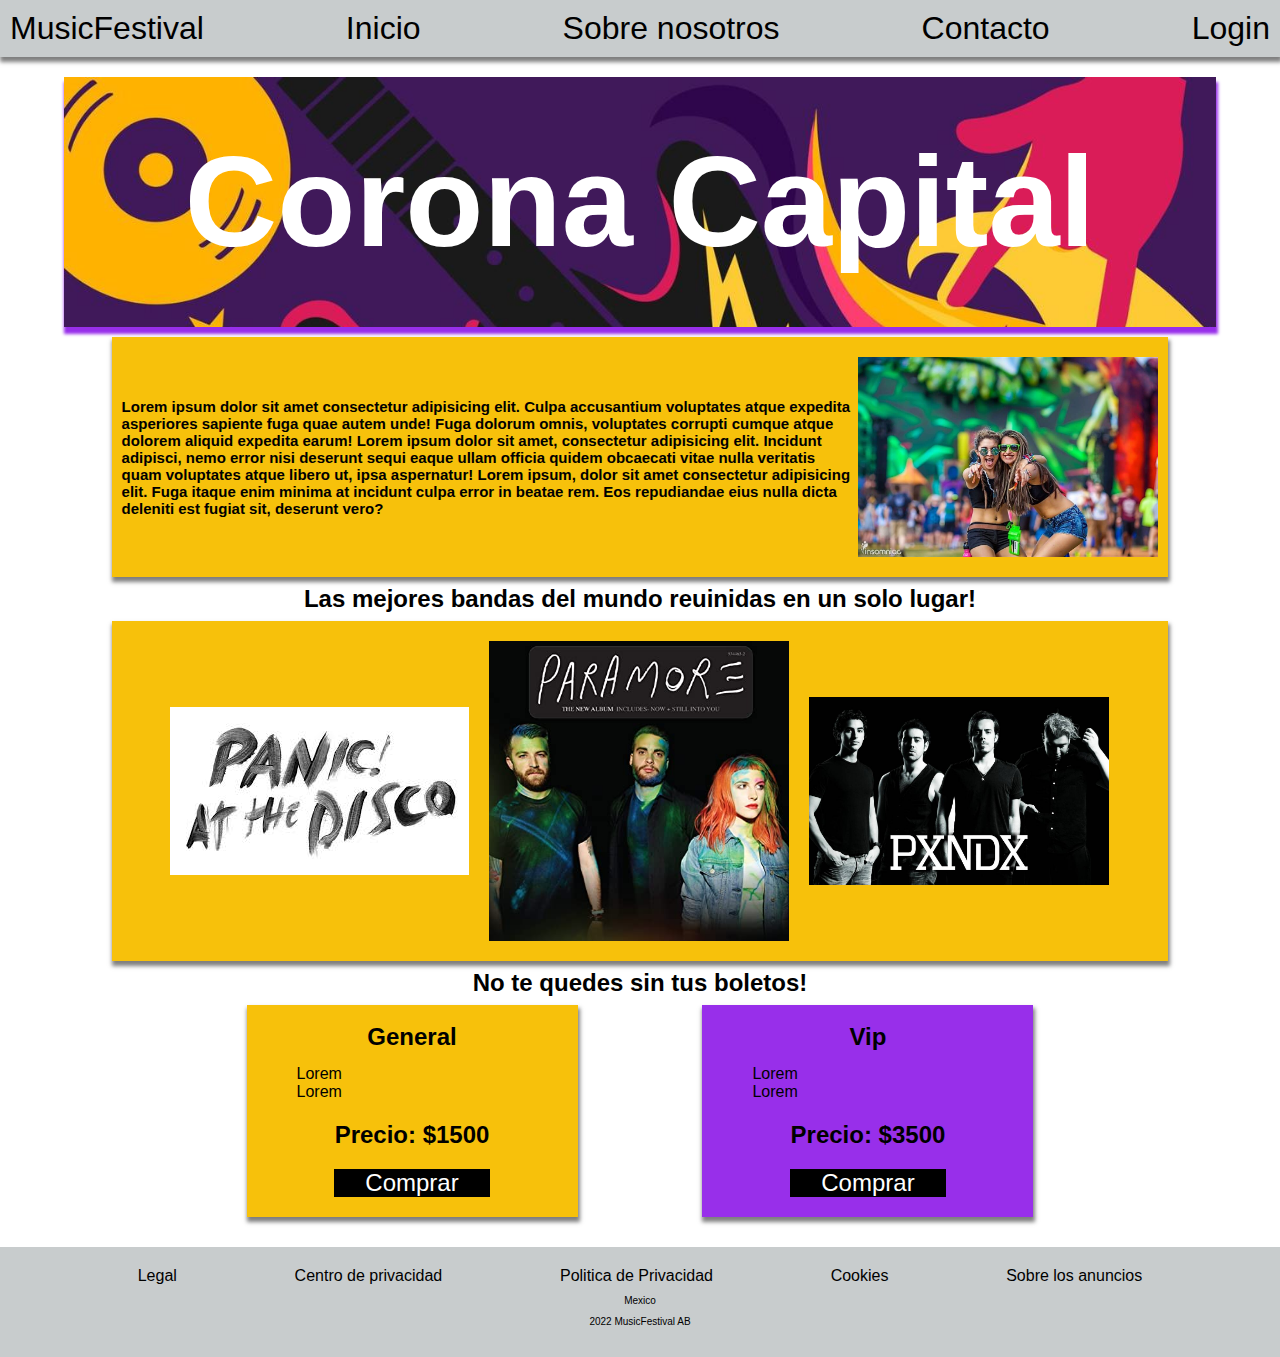
<file: index.html>
<!DOCTYPE html>
<html lang="en">
<head>
    <meta charset="UTF-8">
    <meta http-equiv="X-UA-Compatible" content="IE=edge">
    <meta name="viewport" content="width=device-width, initial-scale=1.0">
    <link rel="stylesheet" href="styles.css">
    <title>MusicFestival</title>
    <link href="http://maxcdn.bootstrapcdn.com/font-awesome/4.1.0/css/font-awesome.min.css" rel="stylesheet">
</head>
<body>
    <div class="navbar">
        <a href="#" id="logo">MusicFestival</a>
        <a href="#" class="menu">
            <div class="menu-responsive"></div>
        </a>
        <a href="#">Inicio</a>
        <a href="#">Sobre nosotros</a>
        <a href="#">Contacto</a>
        <a href="login.html">Login</a>
        
    </div>
    <div class="container">
        <div class="jumbotron">
            <h1>Corona Capital</h1>
            
        </div>
        <div class="cards">
            <div class="card">
                <h2 class="text">Lorem ipsum dolor sit amet consectetur adipisicing elit. Culpa accusantium voluptates atque expedita asperiores sapiente fuga quae autem unde! Fuga dolorum omnis, voluptates corrupti cumque atque dolorem aliquid expedita earum! Lorem ipsum dolor sit amet, consectetur adipisicing elit. Incidunt adipisci, nemo error nisi deserunt sequi eaque ullam officia quidem obcaecati vitae nulla veritatis quam voluptates atque libero ut, ipsa aspernatur! Lorem ipsum, dolor sit amet consectetur adipisicing elit. Fuga itaque enim minima at incidunt culpa error in beatae rem. Eos repudiandae eius nulla dicta deleniti est fugiat sit, deserunt vero?</h2>
                <img class="img" src="./img/FestivalMusica.jpg"alt="">
                
            </div>
           
        </div>
        
        <h1 class="title">Las mejores bandas del mundo reuinidas en un solo lugar!</h1> 
        <div class="bandas">
            <img class='img-bandas'src="./img/panic.jpg" alt="">
            <img class="img-bandas" src="./img/paramore.jpg" alt="">
            <img class="img-bandas" src="./img/PXNDX.jpg" alt="">
        </div>
        <h2 class="title">No te quedes sin tus boletos!</h2>
        <div class="boletos">
            <div class="boletos_general">
                <h1 class="title">General</h1>
                <ul>
                    <li>Lorem</li>
                    <li>Lorem</li>
                </ul>
                <h2 class="boletos_precio">Precio: $1500</h2>
                <div class="button">
                    <a href="#">Comprar</a>
                </div>
            </div>
            <div class="boletos_vip">
                <h1 class="title">Vip</h1>
                <ul>
                    <li>Lorem</li>
                    <li>Lorem</li>
                </ul>
                <h2 class="boletos_precio">Precio: $3500</h2>
                <div class="button">
                    <a href="#">Comprar</a>
                </div>
            </div>
        </div>
    </div>
    <footer>
        <div class="footer_legal-links">
            <a href="">Legal</a>
            <a href="">Centro de privacidad</a>
            <a href="">Politica de Privacidad</a>
            <a href="">Cookies</a>
            <a href="">Sobre los anuncios</a>
        </div>
        <div class="footer_copyright">
            <a href="">Mexico</a>
            <p class="center">2022 MusicFestival AB</p>
        </div>
    </footer>
    <script src="./app.js"></script>
</body>
</html>
</file>
<file: styles.css>
:root{
    --main-bg-color: #F7C10B;
}
html{
    height: 100%;
}
body{
    margin: 0;
    font-size: 62.5%;
    display: flex;
    flex-direction: column;
    min-height: 100%;
    font-family: sans-serif;
}
/*Navbar*/
#logo{
    display: block;
}
.navbar{
    color: white;
    font-size: 2rem;
    margin-bottom: 20px;
    background-color: #C8CCCD;
    box-shadow: 1px 4px 4px 1px rgba(0,0,0,0.5);
}
.menu{
    position: absolute;
    right: 0;
    top: 0;
    
}
.menu-responsive{
    background-image: url('./img/menu.png');
    width:25px;
    height: 50px;
    background-repeat: no-repeat;
    background-size: contain;
}
.menu-responsive-active{
    background-image: url('./img/cruzar.png');
    width:25px;
    height: 50px;
    background-repeat: no-repeat;
    background-size: contain;
}
.navbar a{
    text-decoration: none;
    color: black;
    margin: 10px;
}
.navbar a:not(#logo):not(.menu){
    display: none;
}
.navbar.show a:not(.menu){
    float: none;
    display: block !important;
    text-align: left;
    
    
}
.navbar a:hover:not(.menu){
   color: #8b6b00c2;
}
/*Contenido principal*/
.container{
   display: flex;
   flex-direction: column;
   width: 90%;
   align-items: center;
   margin: 0 auto;
}
.jumbotron{
    text-align: center;
    font-size: 1rem;
    margin-bottom: 10px;
    line-height: 1rem;
    box-shadow: 1px 6px 3px 1px rgba(152, 47, 234, 1);
    background-image: url('./img/rock-music-banner-with-electric-guitar-vector.jpg');
    background-repeat: no-repeat;
    background-size: cover;
    color: white;
    width: 100%;
}
.jumbotron h1{
    font-size: 2rem;
    line-height: 2rem;
}
.bandas{
    background-color: #F7C10B;
    display: flex;
    gap: 20px;
    justify-content: center;
    align-items: center;
    flex-direction: column;
    box-shadow: 1px 4px 4px 1px rgba(0,0,0,0.5);
    padding: 10px;
    width: 90%;
}
.cards{
    display: flex;
    flex-direction: column;
    justify-content: center;
    align-items: center;
    gap: 10px;
}
.card{
    padding: 10px;
    background-color: var(--main-bg-color);
    color: black;
    width: 90%;
    margin: 0 auto;
    display: flex;
    flex-direction: column;
    align-items: center;
    box-shadow: 1px 4px 4px 1px rgba(0,0,0,0.5);
}
.text{
    
    overflow-wrap:break-word ;
}

.title{
    font-size: 1.5rem;
    margin: 10px;
    line-height:1.5rem ;
    text-align: center;
}
.img{
    margin-top: 10px;
    max-width: 300px;
    height: auto;
    margin-bottom: 10px;
}
.img-bandas{
    margin-top: 10px;
    max-width: 300px;
    height: auto;
    margin-bottom: 10px;
}
.img-bandas:hover{
    box-shadow: 1px 4px 4px 1px rgba(0,0,0,0.5);
    width: 500px;
    height: auto;
}
/*Boletos*/
.boletos{
    margin: 0 auto;
    width: 90%;
    margin-bottom: 20px;
   
}
.boletos_general{
    background-color: #F7C10B;
    
    
}
.boletos_general,.boletos_vip{
    box-shadow: 1px 4px 4px 1px rgba(0,0,0,0.5);
    padding: 10px;
    margin-bottom: 10px;
}
.boletos_general ul, .boletos_vip ul{
    list-style: none;
    font-size: 1rem;
    
}
.boletos_precio{
    text-align: center;
    font-size: 1.5rem;
}
.button{
    background-color: black;
    margin: 0 auto;
    width: 50%;
    text-align: center;
    
}
.boletos .button a{
    color: white;
    text-decoration: none;
    font-size: 1.5rem;
    text-align: center;
   
}
.boletos .button{
    margin-bottom: 10px;
}
.boletos_vip{
    background-color: #982FEA;
}
/*Footer*/
footer{
    background-color: #C8CCCD;
    margin-top: auto;
    padding: 20px;
    display: flex;
    flex-direction: column;
}
.footer_legal-links a,.footer_copyright a{
    color: black;
    text-decoration: none;
}
.footer_legal-links a:hover{
    color: white;
}

footer h2{
    text-align: center;
    margin: 0;
}
/*helpers*/
.center{
    text-align: center;
}

/*LoginPage*/
.register{
    text-decoration: none;
    color: black;
    font-size: .8rem;
 }
 .register:hover{
     color: white;
 }
.container-login{
   
    display: flex;    
    min-width: 90%;
    
    justify-content: center;
    align-items: center;
    margin: 0 auto;

}
.login{
    
    text-align: center;
    padding: 10px;
    background-color: var(--main-bg-color);
    color: black;
    min-width: 50%;
    margin: 0 auto;
    display: flex;
    flex-direction: column;
    align-items: center;
    
    box-shadow: 1px 4px 4px 1px rgba(0,0,0,0.5);
}
.button-login{
    background-color: black;
    color: white;
    margin: 10px;
    min-width: 100px;
    text-align: center;
    padding: 10px;
    border-radius: 10px;
    transition: all .3s linear;
}
.button-login a{
    color: white;
    text-decoration: none;
    font-size: 1rem;
    transition: all .3s linear;
}
.button-login a:hover{
    color: #F7C10B;
}
.button-login:hover{
    padding: 20px;
    cursor: pointer;
}
label{
    font-size: 1rem;
}
/*Responsive*/
@media(min-width: 1200px ){
    .container-login{
        display: flex;
        align-items: center;
        justify-content: center;
    }
    .login{
        margin-top: 100px;
    }
    .navbar{
        display: flex;
        justify-content: space-between;
    }
    .navbar a:not(.menu){
        display: flex !important;
        
    }
    .menu{
        display: none;
    }
    .cards{
        display: flex;
    }
    .card{
        display: flex;
        flex-direction: row;
        width: 90%;
    }
    .boletos{
        display: flex;
        justify-content: space-evenly;
    
    }
    .boletos_general,.boletos_vip{
        width: 30%;
    }
    .bandas{
        display: flex;
        flex-direction: row;
        
    }
    .footer_legal-links{
        display: flex;
        font-size: 1rem;
        justify-content: space-evenly;
        align-items: center;
    }
    .footer_copyright {
        text-align: center;
        margin-top: 10px;
    }
    .login{
        min-width: 20%;
    }
    .jumbotron{
        background-image: url('./img/rock-music-banner-with-electric-guitar-vector.jpg');
        background-repeat: no-repeat;
        width: 100%;
        height: 250px;
        background-size: cover;
        color: white;
        display: flex;
        align-items: center;
        justify-content: center;
        
    }
    .jumbotron h1{
        font-size: 8rem;
    }
    
}
</file>
